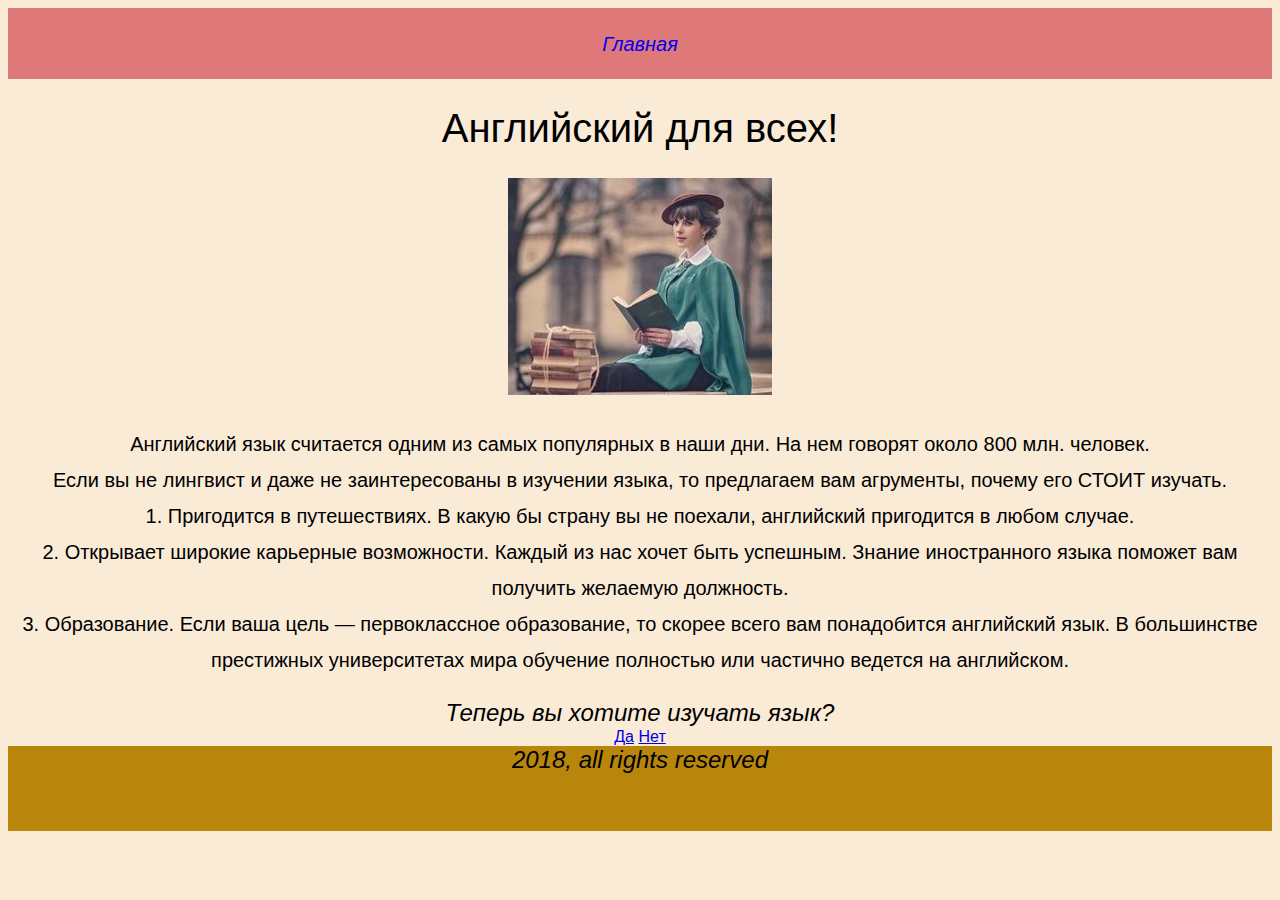
<file: index.html>
<!DOCTYPE html>
<html>
<head>
<meta charset="utf-8">    
<title>qwertyeng</title> 
</head>
<body>
<header>
<a href="index.html">Главная</a>
</header>
<h1>Английский для всех!</h1>
<link rel="stylesheet" href="style.css"> 
<main>
<p>
<img src="%D0%B4%D0%B5%D0%B2%D1%83%D1%88%D0%BA%D0%B0.jpg">
<p>
Английский язык считается одним из самых популярных в наши дни. На нем говорят около 800 млн. человек.<br>
Если вы не лингвист и даже не заинтересованы в изучении языка, то предлагаем вам агрументы, почему его СТОИТ изучать.<br>
1. Пригодится в путешествиях. В
какую бы страну вы не поехали,
английский пригодится в любом
случае.<br>
2.  Открывает широкие карьерные
возможности. Каждый из нас
хочет быть успешным. Знание
иностранного языка поможет вам
получить желаемую должность.<br>
3.  Образование. Если ваша цель
— первоклассное образование, то
скорее всего вам понадобится
английский язык. В большинстве
престижных университетах мира
обучение полностью или
    частично ведется на английском.
</p>
<div>
Теперь вы хотите изучать язык?
</div>
<a href="yes.html">Да</a>
<a href="no.html">Нет</a>

</main>
<footer>2018, all rights reserved</footer>
</body> 
</html>
</file>
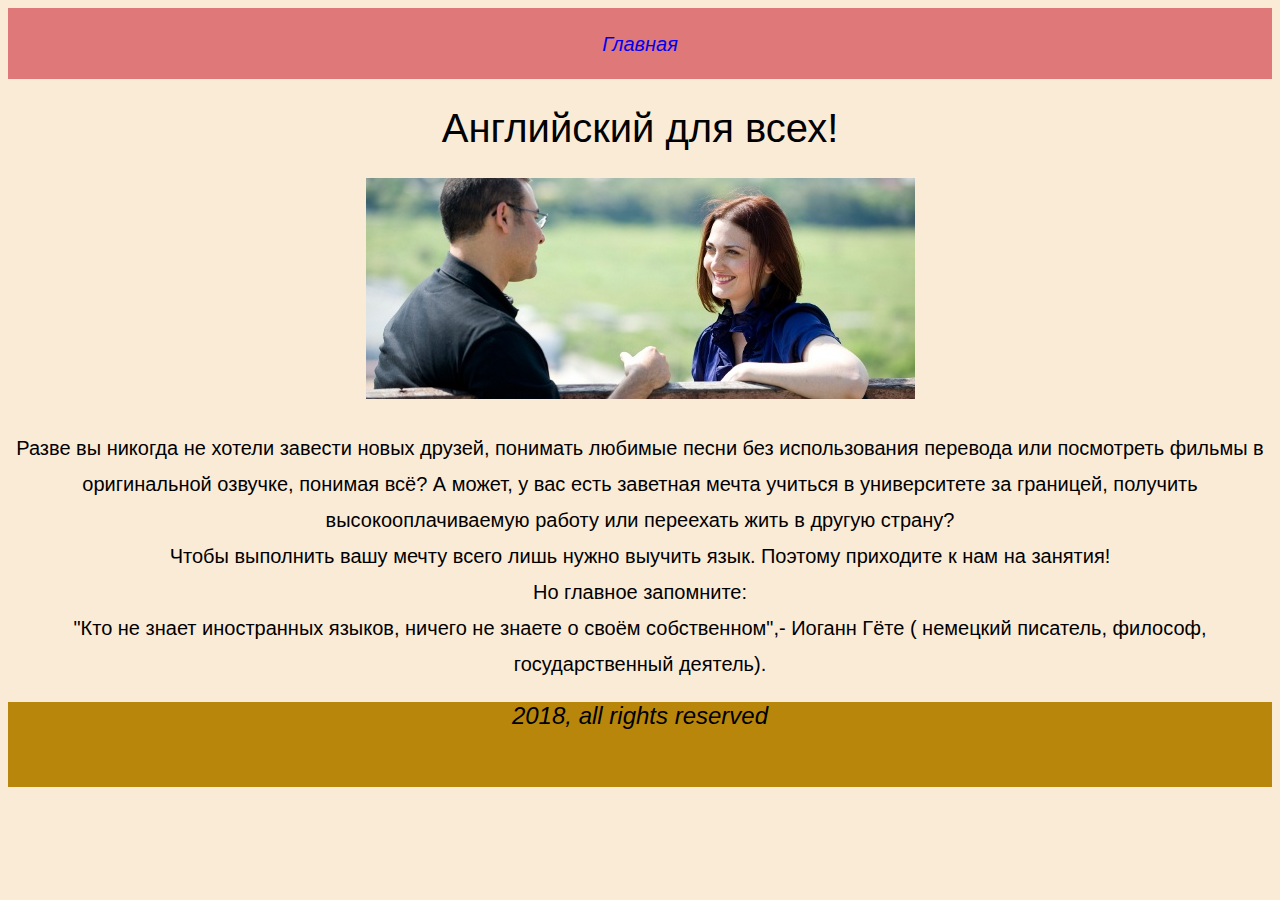
<file: no.html>
<!DOCTYPE html>
<html>
<head>
<meta charset="utf-8">    
<title>qwertyeng</title> 
</head>
<body>
<header>
<a href="index.html">Главная</a>
</header>
<h1>Английский для всех!</h1>
<link rel="stylesheet" href="style.css"> 
<main>
<p>
<img src="%D0%BD%D0%B5%D1%82.jpg">
<p>
Разве вы никогда не хотели завести новых друзей, понимать любимые песни без использования перевода или посмотреть фильмы в оригинальной озвучке, понимая всё? А может, у вас есть заветная мечта учиться в университете за границей, получить высокооплачиваемую работу или переехать жить в другую страну? <br>
Чтобы выполнить вашу мечту всего лишь нужно выучить язык. 
Поэтому приходите к нам на занятия!<br>
Но главное запомните:<br>
"Кто не знает иностранных языков, ничего не знаете о своём собственном",- Иоганн Гёте ( немецкий писатель, философ, государственный деятель).
</p>
</main>
<footer>2018, all rights reserved</footer>
</body> 
</html>
</file>
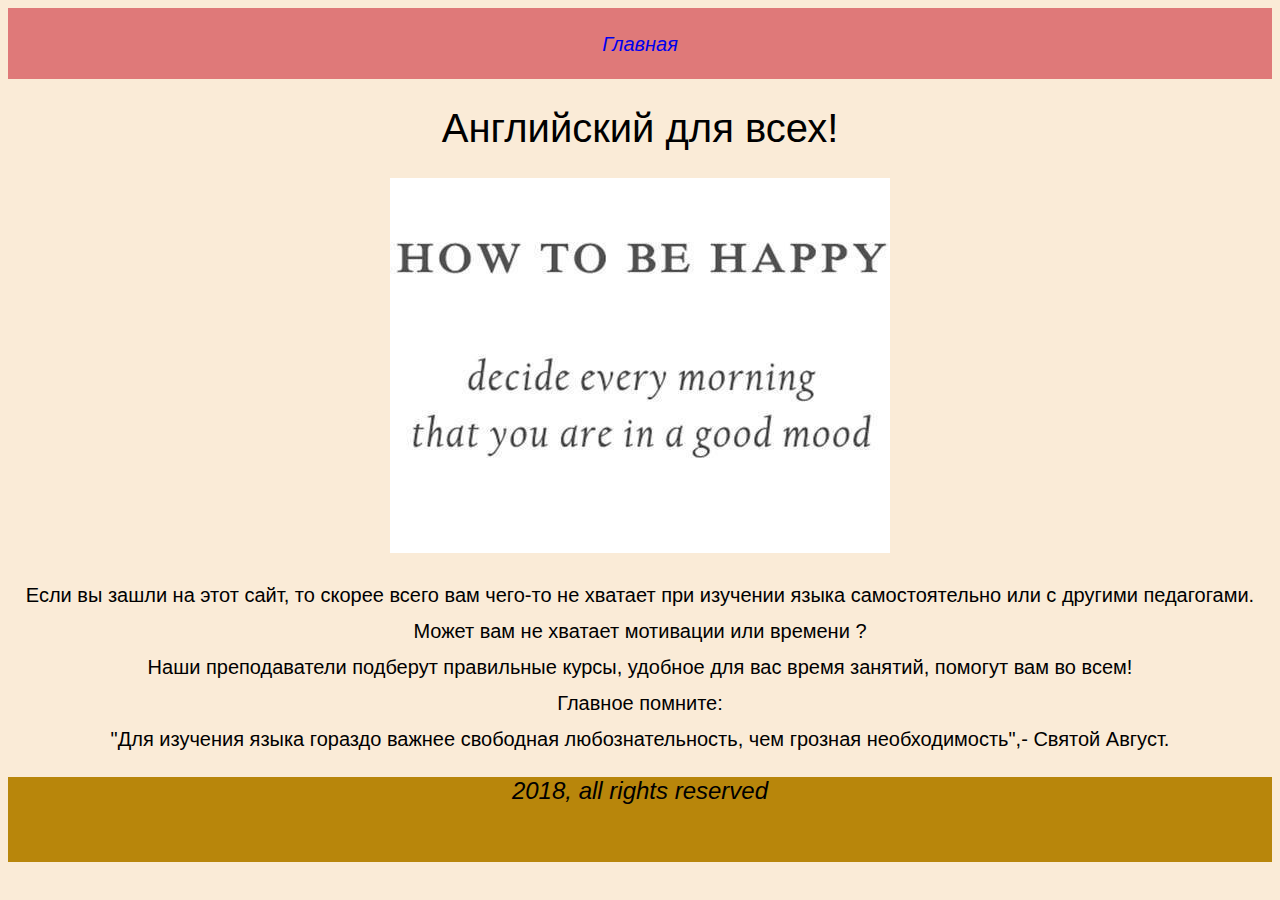
<file: yes.html>
<!DOCTYPE html>
<html>
<head>
<meta charset="utf-8">    
<title>qwertyeng</title> 
</head>
<body>
<header>
<a href="index.html">Главная</a>
</header>
<h1>Английский для всех!</h1>
<link rel="stylesheet" href="style.css"> 
<main>
<img src="%D0%BA%D0%B0%D1%80%D1%82%D0%B8%D0%BD%D0%BA%D0%B0%20%D0%B4%D0%B0.jpg">
<p>
Если вы зашли на этот сайт, то скорее всего вам чего-то не хватает при изучении языка самостоятельно или с другими педагогами. Может вам не хватает мотивации или времени ? <br>
Наши преподаватели подберут правильные курсы, удобное для вас время занятий, помогут вам во всем!<br> 
Главное помните:<br>
"Для изучения языка гораздо важнее свободная любознательность, чем грозная необходимость",- Святой Август.
</p>
<p>
</main>
<footer>2018, all rights reserved</footer>
</body> 
</html>
</file>
<file: style.css>
body{
    font-family: sans-serif;
    background-color: antiquewhite;
    text-align: center;
}

h1{
    font-size: 40px;
    font-weight: 300;
    text-align: center;

}
main{
    flex-wrap: wrap;

}
header{
    height: 71px;
    background-color: #DF7979;
        display: flex;
    justify-content: space-around;
    align-items: center;
}
header a{
    font-style: italic;
    font-size: 20px;
    line-height: 24px;
    font-weight: 100;
    text-align: center; 
    text-decoration: none;
    display: flex;
    justify-content: space-around;
    align-items: center;
}
p{
    font-size: 20px;
    font-weight: 100;
    line-height: 36px;
    text-align: center;
}
div{
    font-style: oblique;
    font-size: 24px;
    line-height: 30px;
    text-align: center;
}

footer{
    height: 85px;
    background-color: darkgoldenrod;
    font-style: italic;
    font-size: 24px;
    display: flex;
    justify-content: center;
}
</file>
